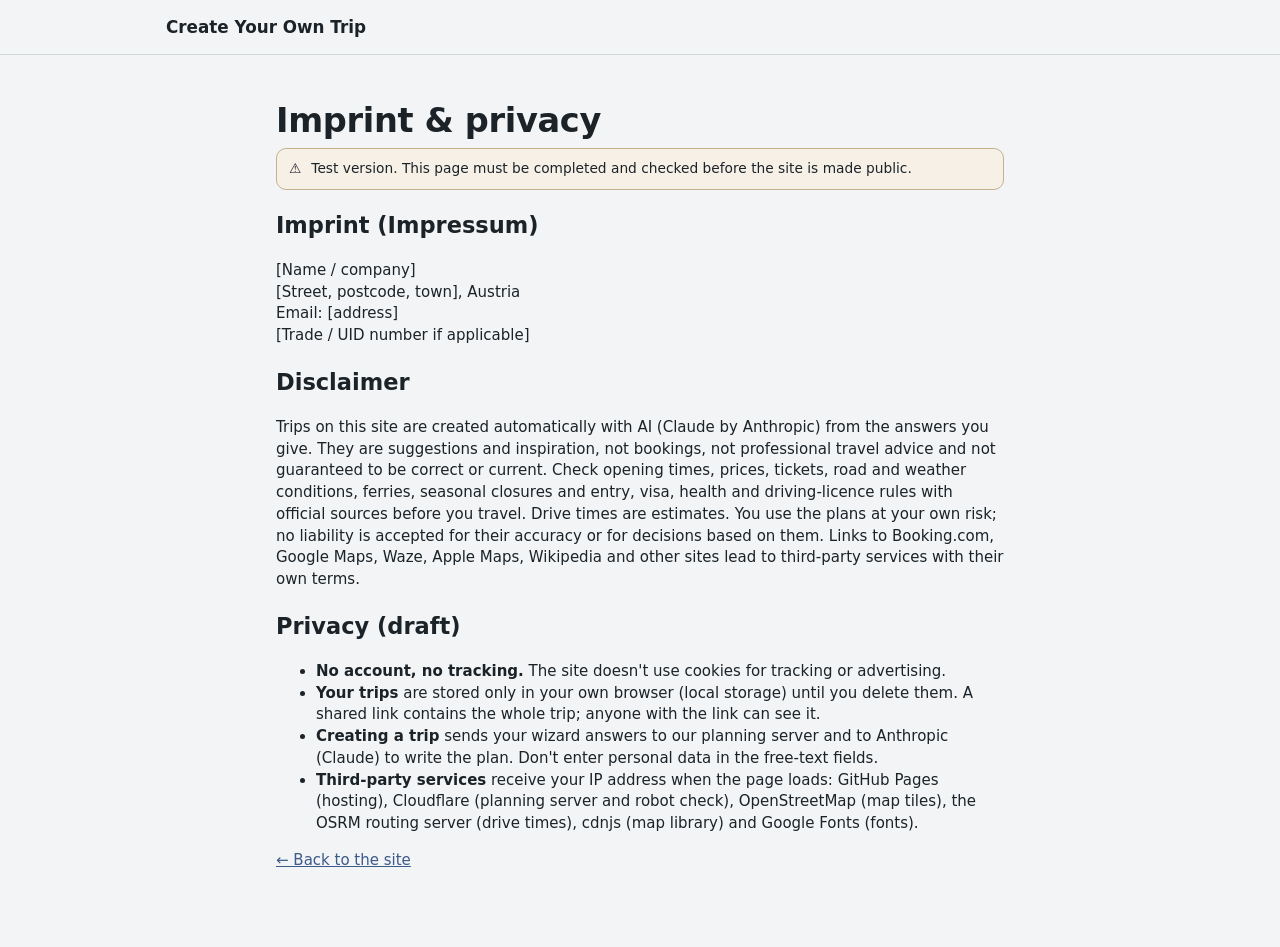
<file: legal.html>
<!doctype html>
<html lang="en">
<head>
<meta charset="utf-8">
<meta name="viewport" content="width=device-width,initial-scale=1">
<title>Imprint & privacy — Create Your Own Trip</title>
<meta name="robots" content="noindex,nofollow">
<link rel="stylesheet" href="app.css">
</head>
<body>
<header class="sitebar"><div class="wrap"><a class="logo" href="./">Create Your Own Trip</a></div></header>
<main class="wrap" style="max-width:760px">
  <h1 class="h-sec" style="margin-top:28px">Imprint & privacy</h1>
  <div class="disc-line"><span>⚠</span><span>Test version. This page must be completed and checked before the site is made public.</span></div>

  <h2>Imprint (Impressum)</h2>
  <p>[Name / company]<br>[Street, postcode, town], Austria<br>Email: [address]<br>[Trade / UID number if applicable]</p>

  <h2>Disclaimer</h2>
  <p>Trips on this site are created automatically with AI (Claude by Anthropic) from the answers you give. They are suggestions and inspiration, not bookings, not professional travel advice and not guaranteed to be correct or current. Check opening times, prices, tickets, road and weather conditions, ferries, seasonal closures and entry, visa, health and driving-licence rules with official sources before you travel. Drive times are estimates. You use the plans at your own risk; no liability is accepted for their accuracy or for decisions based on them. Links to Booking.com, Google Maps, Waze, Apple Maps, Wikipedia and other sites lead to third-party services with their own terms.</p>

  <h2>Privacy (draft)</h2>
  <ul>
    <li><b>No account, no tracking.</b> The site doesn't use cookies for tracking or advertising.</li>
    <li><b>Your trips</b> are stored only in your own browser (local storage) until you delete them. A shared link contains the whole trip; anyone with the link can see it.</li>
    <li><b>Creating a trip</b> sends your wizard answers to our planning server and to Anthropic (Claude) to write the plan. Don't enter personal data in the free-text fields.</li>
    <li><b>Third-party services</b> receive your IP address when the page loads: GitHub Pages (hosting), Cloudflare (planning server and robot check), OpenStreetMap (map tiles), the OSRM routing server (drive times), cdnjs (map library) and Google Fonts (fonts).</li>
  </ul>
  <p><a href="./">← Back to the site</a></p>
</main>
</body>
</html>
</file>
<file: app.css>
/* Create Your Own Trip — styles. Same visual system as the Claude trip planner. */

/* Same visual system as the Claude planner. Read-only: list / calendar / map, with road routing from OSRM and hand-off to navigation apps. */
:root{
  --bg:#f2f4f5; --surface:#ffffff; --sunken:#e7ebee; --line:#d3dade; --fg:#1b2329; --muted:#5d6a73;
  --copper:#b4572d; --copper-soft:#f6e3d9; --hotel:#3c5a8a; --hotel-soft:#e1e8f4;
  --poi:#1f7a6d; --poi-soft:#dcefeb; --other:#6b6f7a; --other-soft:#e8e9ec; --road:#8a96a0; --warn:#a36a00;
  --d1:#b4572d; --d2:#3c5a8a; --d3:#1f7a6d; --d4:#8a4f9e; --d5:#a36a00; --d6:#2f7fb5; --tiles:none;
  --f-display:"Bricolage Grotesque","Avenir Next",system-ui,sans-serif;
  --f-body:"IBM Plex Sans",system-ui,-apple-system,sans-serif;
  --f-mono:"IBM Plex Mono",ui-monospace,Menlo,monospace; --r:10px; color-scheme:light;
}
@media (prefers-color-scheme: dark){ :root{
  --bg:#11161a; --surface:#1a2026; --sunken:#151a1f; --line:#2c353d; --fg:#e4e9ec; --muted:#93a0a9;
  --copper:#e08a5e; --copper-soft:#3a2419; --hotel:#8eaee0; --hotel-soft:#1f2a3c; --poi:#5fc2b2; --poi-soft:#163330;
  --other:#a5a9b3; --other-soft:#252a31; --road:#6c7882; --warn:#e0a640;
  --d1:#e08a5e; --d2:#8eaee0; --d3:#5fc2b2; --d4:#c592d6; --d5:#e0a640; --d6:#6db8e8;
  --tiles:brightness(.62) invert(1) contrast(1.05) hue-rotate(200deg) saturate(.35) brightness(.9); color-scheme:dark }}
*{box-sizing:border-box}
html,body{margin:0}
body{background:var(--bg);color:var(--fg);font-family:var(--f-body);font-size:15px;line-height:1.45;padding-bottom:env(safe-area-inset-bottom,0px)}
button,select{font:inherit;color:inherit}
button{cursor:pointer}
a{color:var(--hotel)}
:focus-visible{outline:2px solid var(--copper);outline-offset:2px}
.wrap{max-width:980px;margin:0 auto;padding-left:max(16px,env(safe-area-inset-left,0px));padding-right:max(16px,env(safe-area-inset-right,0px))}
header.top{position:sticky;top:0;z-index:1000;background:var(--surface);border-bottom:1px solid var(--line);padding-top:env(safe-area-inset-top,0px)}
.top .wrap{padding-block:14px;display:flex;flex-wrap:wrap;gap:12px 20px;align-items:center;justify-content:space-between}
.trip-name{font-family:var(--f-display);font-weight:700;font-size:1.5rem;margin:0;text-wrap:balance}
.trip-meta{color:var(--muted);font-size:.85rem;display:flex;flex-wrap:wrap;gap:4px 14px;margin-top:2px}
.trip-meta b{color:var(--fg);font-family:var(--f-mono);font-weight:500}
.seg{display:inline-flex;background:var(--sunken);border-radius:8px;padding:3px}
.seg button{border:0;background:none;padding:6px 12px;border-radius:6px;font-size:.88rem;color:var(--muted)}
.seg button[aria-pressed="true"]{background:var(--surface);color:var(--fg);box-shadow:0 1px 2px rgba(0,0,0,.12)}
.btn{display:inline-flex;align-items:center;gap:6px;border:1px solid var(--line);background:var(--surface);padding:6px 11px;border-radius:8px;font-size:.84rem;text-decoration:none;color:var(--fg)}
.btn:hover{border-color:var(--muted)}
.btn.waze{border-color:#33ccff}
main{padding-block:20px 60px}
.note{color:var(--muted);font-size:.82rem}
.day{margin-bottom:24px}
.day-head{display:flex;align-items:center;gap:10px;flex-wrap:wrap;padding-bottom:8px;border-bottom:1px solid var(--line);margin-bottom:10px}
.day-head h2{font-family:var(--f-display);font-size:1.15rem;font-weight:700;margin:0}
.day-no{font-family:var(--f-mono);font-size:.75rem;color:var(--muted);letter-spacing:.06em;text-transform:uppercase}
.day-drive{font-family:var(--f-mono);font-size:.8rem;color:var(--muted)}
.day-tools{margin-left:auto;display:flex;gap:6px;flex-wrap:wrap}
.stops{display:flex;flex-direction:column}
.stop{display:grid;grid-template-columns:56px 1fr auto;gap:12px;align-items:start;background:var(--surface);border:1px solid var(--line);border-left:4px solid var(--c);border-radius:var(--r);padding:10px 12px;cursor:pointer;text-align:left;width:100%}
.stop:hover{border-color:var(--c)}
.stop.anchor{background:var(--sunken);border-style:dashed;border-left-style:solid}
.stop-time{font-family:var(--f-mono);font-size:.82rem;color:var(--muted);padding-top:2px}
.stop-body{min-width:0}
.stop-title{font-weight:600;overflow-wrap:anywhere;display:block}
.stop-sub{color:var(--muted);font-size:.84rem;overflow-wrap:anywhere;display:block}
.tag{font-size:.7rem;font-weight:600;letter-spacing:.06em;text-transform:uppercase;padding:2px 7px;border-radius:99px;background:var(--cs);color:var(--c);white-space:nowrap}
.t-event{--c:var(--copper);--cs:var(--copper-soft)} .t-hotel{--c:var(--hotel);--cs:var(--hotel-soft)}
.t-poi{--c:var(--poi);--cs:var(--poi-soft)} .t-other{--c:var(--other);--cs:var(--other-soft)}
.leg{display:grid;grid-template-columns:56px 1fr;gap:12px;align-items:center;min-height:44px}
.leg-line{justify-self:center;width:0;height:100%;min-height:44px;border-left:2px dashed var(--road)}
.leg-info{font-family:var(--f-mono);font-size:.8rem;color:var(--muted);display:flex;flex-wrap:wrap;gap:6px 12px;align-items:center;padding-block:6px}
.leg-info strong{color:var(--fg);font-weight:500}
.leg-info .btn{font-family:var(--f-body);padding:3px 8px;font-size:.78rem}
.est{color:var(--warn)}
.ideas h2{font-family:var(--f-display);font-size:1.15rem;margin:30px 0 8px}
.ideas .stops{gap:8px}
.cal{display:grid;grid-template-columns:repeat(7,minmax(0,1fr));gap:4px}
.cal-dow{font-size:.72rem;letter-spacing:.08em;text-transform:uppercase;color:var(--muted);padding:2px 4px}
.cell{background:var(--surface);border:1px solid var(--line);border-radius:8px;min-height:104px;padding:6px;display:flex;flex-direction:column;gap:3px;min-width:0;cursor:pointer;text-align:left}
.cell.out{background:transparent;border-style:dashed;opacity:.55;cursor:default}
.cell-num{font-family:var(--f-mono);font-size:.78rem;display:flex;justify-content:space-between}
.cell-num span:last-child{color:var(--muted)}
.chip{font-size:.74rem;padding:1px 5px;border-radius:4px;background:var(--cs);white-space:nowrap;overflow:hidden;text-overflow:ellipsis;border-left:3px solid var(--c)}
.mapbar{display:flex;flex-wrap:wrap;gap:8px 14px;align-items:center;margin-bottom:10px}
.mapbar select{border:1px solid var(--line);background:var(--surface);border-radius:8px;padding:7px 10px;max-width:100%}
#map{position:relative;z-index:0;height:min(74vh,760px);min-height:380px;border-radius:var(--r);border:1px solid var(--line)}
.leaflet-tile-pane{filter:var(--tiles)}
.leaflet-container{font-family:var(--f-body);background:var(--sunken)}
.route{fill:none;stroke-width:4;stroke-linecap:round;stroke-linejoin:round;stroke-opacity:.9}
.route.est{stroke-dasharray:2 8;stroke-width:3}
.route.d1{stroke:var(--d1)} .route.d2{stroke:var(--d2)} .route.d3{stroke:var(--d3)} .route.d4{stroke:var(--d4)} .route.d5{stroke:var(--d5)} .route.d6{stroke:var(--d6)}
.pin{background:none;border:0}
.pin b{display:flex;align-items:center;justify-content:center;width:26px;height:26px;border-radius:50%;background:var(--c);color:#fff;font:600 11px/1 var(--f-mono);border:2px solid #fff;box-shadow:0 1px 4px rgba(0,0,0,.4)}
.pin.t-hotel b{border-radius:6px}
.pin.idea b{background:#fff;color:var(--c);border:2px dashed var(--c)}
.leaflet-popup-content-wrapper,.leaflet-popup-tip{background:var(--surface);color:var(--fg)}
.leaflet-popup-content b{display:block}
.leaflet-popup-content .btn{margin-top:6px}
.scrim{position:fixed;inset:0;background:rgba(10,14,18,.45);z-index:2000;display:flex;justify-content:flex-end}
.drawer{background:var(--surface);width:min(440px,100%);height:100%;overflow-y:auto;padding:calc(20px + env(safe-area-inset-top,0px)) max(18px,env(safe-area-inset-right,0px)) calc(24px + env(safe-area-inset-bottom,0px)) 18px;display:flex;flex-direction:column;gap:12px}
.drawer h2{font-family:var(--f-display);margin:0;font-size:1.35rem}
.navgrid{display:grid;grid-template-columns:1fr 1fr;gap:8px}
.navgrid .btn{justify-content:center;padding:10px}
.coords{font-family:var(--f-mono);font-size:.82rem;color:var(--muted);user-select:all}
.toast{position:fixed;left:50%;bottom:calc(20px + env(safe-area-inset-bottom,0px));transform:translateX(-50%);background:var(--fg);color:var(--bg);padding:9px 16px;border-radius:8px;font-size:.88rem;z-index:3000}
@media (max-width:640px){
  .stop{grid-template-columns:46px 1fr} .stop .tag{display:none} .leg{grid-template-columns:46px 1fr}
  .cell{min-height:70px;padding:4px} .chip{font-size:0;height:6px;padding:0;border-left-width:0;background:var(--c)}
  .day-tools{margin-left:0;width:100%}
}



.info-links{display:flex;flex-wrap:wrap;gap:4px 12px;font-size:.84rem}
.info-links a{color:var(--hotel)}
.info-block{display:flex;flex-direction:column;gap:4px}
.info-block .lbl{font-size:.72rem;font-weight:600;letter-spacing:.06em;text-transform:uppercase;color:var(--muted)}
.sg-more{margin:4px 0 6px;font-size:.84rem}
.sg-more summary{cursor:pointer;color:var(--muted);font-size:.8rem}
.sg-more ul{list-style:none;margin:6px 0 0;padding:0;display:flex;flex-direction:column;gap:6px}
.sg-more li{display:flex;flex-wrap:wrap;gap:2px 12px;align-items:baseline}
.sg-more li b{font-weight:600;min-width:10ch}
.sg-missing{background:var(--surface);border:1px dashed var(--copper);border-radius:var(--r);padding:12px 14px;display:flex;flex-direction:column;gap:8px}
.sg-missing h3{margin:0;font-size:.95rem}
.sg-missing p{margin:0;color:var(--muted);font-size:.85rem}
.sg-actions{display:flex;flex-wrap:wrap;gap:8px;align-items:center}
.sg-status{font-size:.85rem;color:var(--muted)}
.sg-status.bad{color:#b3261e}

.sg-mapwrap{display:flex;flex-direction:column;gap:6px}
#sgMap{position:relative;z-index:0;height:min(60vh,520px);min-height:320px;border-radius:var(--r);border:1px solid var(--line)}
.sg-maplegend{display:flex;flex-wrap:wrap;gap:4px 14px;font-size:.8rem;color:var(--muted)}
.sg-maplegend i{display:inline-block;width:10px;height:10px;border-radius:50%;background:var(--c);margin-right:5px;vertical-align:-1px}
.sgpin b{background:var(--copper)!important}
.sgdot{stroke:var(--surface);stroke-width:2;fill-opacity:1}
.sgdot.t-event{fill:var(--copper)} .sgdot.t-poi{fill:var(--poi)} .sgdot.t-other{fill:var(--other)} .sgdot.t-hotel{fill:var(--hotel)}
.route.sgr{stroke-width:3.5;stroke-dasharray:none;stroke-opacity:.85}
.route.sgr.sgest{stroke-dasharray:3 8;stroke-width:3;stroke-opacity:.7}
/* Suggested route */
.sg{display:flex;flex-direction:column;gap:18px}
.sg-intro h2{font-family:var(--f-display);font-size:1.5rem;margin:0 0 6px}
.sg-intro p{margin:0 0 10px;max-width:68ch}
.sg-sum{display:flex;flex-wrap:wrap;gap:6px 18px;font-family:var(--f-mono);font-size:.85rem;color:var(--muted);margin-bottom:8px}
.sg-sum b{color:var(--fg);font-weight:500}
.sg-basis{color:var(--muted);font-size:.82rem}
.sg-notes{list-style:none;margin:0;padding:0;display:flex;flex-direction:column;gap:8px}
.sg-note{background:var(--surface);border:1px solid var(--line);border-left:4px solid var(--poi);border-radius:var(--r);padding:10px 12px;font-size:.88rem}
.sg-note.warn{border-left-color:var(--warn)}
.sg-note b{display:block;font-size:.72rem;letter-spacing:.07em;text-transform:uppercase;color:var(--muted);margin-bottom:2px}
.sg-stage{background:var(--surface);border:1px solid var(--line);border-radius:var(--r);overflow:hidden}
.sg-head{display:flex;gap:12px;align-items:center;padding:12px 14px;border-bottom:1px solid var(--line);background:var(--sunken)}
.sg-no{flex:none;width:30px;height:30px;border-radius:50%;background:var(--copper);color:#fff;display:flex;align-items:center;justify-content:center;font:600 .85rem/1 var(--f-mono)}
.sg-head h3{margin:0;font-family:var(--f-display);font-size:1.12rem}
.sg-meta{color:var(--muted);font-size:.82rem}
.sg-days{list-style:none;margin:0;padding:6px 14px}
.sg-day{display:grid;grid-template-columns:96px 1fr;gap:12px;padding:10px 0;border-bottom:1px dashed var(--line)}
.sg-day:last-child{border-bottom:0}
.sg-date{font-family:var(--f-mono);font-size:.8rem;color:var(--muted);padding-top:2px}
.sg-daybody{min-width:0}
.sg-daybody p{margin:0 0 6px}
.sg-chips{display:flex;flex-wrap:wrap;gap:6px;margin-bottom:6px}
.sg-chip{display:inline-flex;align-items:baseline;gap:6px;border:1px solid var(--line);border-left:3px solid var(--c);background:var(--cs);border-radius:6px;padding:3px 8px;font-size:.8rem;cursor:pointer;color:var(--fg);text-align:left}
.sg-chip em{font-style:normal;color:var(--muted);font-size:.72rem}
.sg-drive{font-family:var(--f-mono);font-size:.78rem;color:var(--muted)}
.sg-drive a{font-family:var(--f-body)}
.sg-hotels{padding:12px 14px 14px;border-top:1px solid var(--line);background:color-mix(in srgb,var(--hotel-soft) 55%,var(--surface))}
.sg-hotels-head{display:flex;flex-wrap:wrap;gap:4px 12px;align-items:baseline;margin-bottom:8px}
.sg-hotels-head span{color:var(--muted);font-size:.82rem}
.sg-booked{font-size:.85rem;margin-bottom:8px;color:var(--hotel)}
.sg-cats{display:grid;grid-template-columns:repeat(4,minmax(0,1fr));gap:8px}
.sg-cat{display:flex;flex-direction:column;gap:2px;padding:9px 10px;border:1px solid var(--line);border-radius:8px;background:var(--surface);text-decoration:none;color:var(--fg);min-width:0}
.sg-cat:hover{border-color:var(--hotel)}
.sg-cat b{font-size:.86rem}
.sg-cat span{font-size:.72rem;color:var(--muted)}
@media (max-width:700px){ .sg-cats{grid-template-columns:repeat(2,minmax(0,1fr))} .sg-day{grid-template-columns:1fr;gap:4px} }
[hidden]{display:none!important}
/* ===== Trip wizard ===== */
.wiz{position:fixed;inset:0;z-index:60;background:var(--bg);overflow-y:auto;-webkit-overflow-scrolling:touch}
.wiz[hidden]{display:none}
body.wiz-on{overflow:hidden}
.wiz-shell{min-height:100%;display:flex;flex-direction:column;max-width:720px;margin:0 auto;padding:calc(env(safe-area-inset-top,0px) + 20px) 16px calc(env(safe-area-inset-bottom,0px) + 20px)}
.wiz-top{display:flex;align-items:center;gap:14px;margin-bottom:28px}
.wiz-brand{font-family:var(--f-mono);font-size:.74rem;letter-spacing:.16em;text-transform:uppercase;color:var(--copper);white-space:nowrap}
.wiz-bar{flex:1;height:4px;border-radius:4px;background:var(--sunken);overflow:hidden}
.wiz-bar i{display:block;height:100%;background:var(--copper);border-radius:4px;transition:width .3s ease}
.wiz-step{font-family:var(--f-mono);font-size:.78rem;color:var(--muted);white-space:nowrap}
.wiz-body{flex:1}
.wiz-q{font-family:var(--f-display);font-weight:700;font-size:clamp(1.7rem,5.4vw,2.6rem);line-height:1.08;letter-spacing:-.015em;margin:0 0 10px;text-wrap:balance}
.wiz-sub{color:var(--muted);margin:0 0 26px;max-width:52ch}
.wiz-field{margin-bottom:18px}
.wiz-field label,.wiz-label{display:block;font-size:.8rem;font-weight:600;letter-spacing:.04em;text-transform:uppercase;color:var(--muted);margin-bottom:6px}
.wiz input[type=text],.wiz input[type=date],.wiz input[type=number],.wiz textarea{width:100%;padding:13px 14px;border:1px solid var(--line);border-radius:var(--r);background:var(--surface);font-size:1.05rem}
.wiz input:focus,.wiz textarea:focus{outline:2px solid var(--copper);outline-offset:1px;border-color:transparent}
.wiz textarea{min-height:96px;resize:vertical}
.wiz-big{font-size:1.25rem!important;padding:16px!important}
.wiz-row{display:grid;grid-template-columns:1fr 1fr;gap:12px}
.wiz-ex{display:flex;flex-wrap:wrap;gap:8px;margin-top:10px}
.wiz-ex button{border:1px dashed var(--line);background:none;border-radius:999px;padding:5px 11px;font-size:.85rem;color:var(--muted);cursor:pointer}
.wiz-ex button:hover{border-color:var(--copper);color:var(--copper)}
.wiz-note{font-family:var(--f-mono);font-size:.85rem;color:var(--muted);margin:4px 0 0}
.wiz-note.warn{color:var(--warn)}
.wiz-count{display:flex;align-items:center;justify-content:space-between;gap:12px;padding:14px;border:1px solid var(--line);border-radius:var(--r);background:var(--surface);margin-bottom:10px}
.wiz-count b{display:block;font-size:1.02rem}
.wiz-count span{font-size:.85rem;color:var(--muted)}
.wiz-step-ctl{display:flex;align-items:center;gap:10px}
.wiz-step-ctl button{width:40px;height:40px;border-radius:50%;border:1px solid var(--line);background:var(--sunken);font-size:1.2rem;cursor:pointer}
.wiz-step-ctl output{min-width:2ch;text-align:center;font:500 1.2rem var(--f-mono)}
.wiz-ages{display:flex;flex-wrap:wrap;gap:8px;margin-top:6px}
.wiz-ages label{display:flex;align-items:center;gap:6px;font-size:.85rem;text-transform:none;letter-spacing:0;font-weight:500;margin:0}
.wiz-ages input{width:70px!important;padding:8px 10px!important;font-size:.95rem!important}
.wiz-opts{display:grid;gap:10px}
.wiz-opt{display:flex;gap:14px;align-items:flex-start;text-align:left;width:100%;padding:15px 16px;border:1px solid var(--line);border-radius:var(--r);background:var(--surface);cursor:pointer}
.wiz-opt:hover{border-color:var(--copper)}
.wiz-opt[aria-pressed=true]{border-color:var(--copper);background:var(--copper-soft);box-shadow:inset 0 0 0 1px var(--copper)}
.wiz-opt i{flex:none;width:20px;height:20px;border-radius:50%;border:2px solid var(--line);margin-top:2px;position:relative}
.wiz-opt[aria-pressed=true] i{border-color:var(--copper);background:var(--copper);box-shadow:inset 0 0 0 3px var(--surface)}
.wiz-opt b{display:block;font-size:1.02rem}
.wiz-opt span{color:var(--muted);font-size:.88rem}
.wiz-chips{display:flex;flex-wrap:wrap;gap:8px}
.wiz-chip{border:1px solid var(--line);background:var(--surface);border-radius:999px;padding:9px 14px;font-size:.95rem;cursor:pointer}
.wiz-chip:hover{border-color:var(--copper)}
.wiz-chip[aria-pressed=true]{background:var(--copper);border-color:var(--copper);color:#fff}
.wiz-photo{display:flex;align-items:center;gap:14px;padding:12px;border:1px dashed var(--line);border-radius:var(--r);background:var(--surface)}
.wiz-photo img{width:96px;height:64px;object-fit:cover;border-radius:6px;background:var(--sunken)}
.wiz-photo .ph{width:96px;height:64px;border-radius:6px;background:var(--sunken);display:flex;align-items:center;justify-content:center;color:var(--muted);font-size:.75rem}
.wiz-sum{display:grid;gap:0;border:1px solid var(--line);border-radius:var(--r);background:var(--surface);overflow:hidden;margin-bottom:20px}
.wiz-sum div{display:grid;grid-template-columns:120px 1fr auto;gap:12px;align-items:baseline;padding:11px 14px;border-bottom:1px solid var(--line)}
.wiz-sum div:last-child{border-bottom:0}
.wiz-sum dt{font-size:.75rem;letter-spacing:.06em;text-transform:uppercase;color:var(--muted)}
.wiz-sum dd{margin:0;min-width:0;overflow-wrap:anywhere}
.wiz-sum button{border:0;background:none;color:var(--copper);font-size:.85rem;cursor:pointer;padding:0}
.wiz-nav{display:flex;gap:10px;align-items:center;padding-top:24px;position:sticky;bottom:0;background:linear-gradient(180deg,transparent,var(--bg) 30%);padding-bottom:4px}
.wiz-nav .spacer{flex:1}
.wiz-nav .btn{padding:12px 20px;font-size:1rem}
.wiz-err{color:var(--warn);min-height:1.4em;font-size:.9rem;margin:6px 0 0}
.wiz-make{display:flex;flex-direction:column;align-items:flex-start;gap:16px;padding-top:8vh}
.wiz-road{width:100%;height:6px;border-radius:6px;background:repeating-linear-gradient(90deg,var(--line) 0 18px,transparent 18px 30px);position:relative;overflow:hidden}
.wiz-road i{position:absolute;left:0;top:0;bottom:0;width:30%;background:var(--copper);border-radius:6px;animation:wizdrive 1.8s ease-in-out infinite}
@keyframes wizdrive{0%{left:-30%}100%{left:100%}}
@media (prefers-reduced-motion:reduce){.wiz-road i{animation:none;width:100%;opacity:.5}}
.wiz-steps{list-style:none;padding:0;margin:0;display:grid;gap:8px;font-size:.95rem}
.wiz-steps li{color:var(--muted)}
.wiz-steps li.on{color:var(--fg);font-weight:600}
.wiz-steps li.done{color:var(--poi)}
.wiz-steps li.done::before{content:"✓ "}
.wiz-steps li.on::before{content:"→ "}
.wiz-live{font-family:var(--f-mono);font-size:.82rem;color:var(--muted)}
.wiz-close{border:0;background:none;color:var(--muted);font-size:.9rem;cursor:pointer;padding:4px 0}
@media (max-width:520px){ .wiz-row{grid-template-columns:1fr} .wiz-sum div{grid-template-columns:1fr auto} .wiz-sum dt{grid-column:1/-1} }
@media (min-width:700px){ .wiz-body{flex:none} .wiz-shell{padding-top:calc(env(safe-area-inset-top,0px) + 40px)} }
.wiz{position:static;inset:auto;z-index:auto;overflow:visible;background:none} .wiz-shell{min-height:calc(100vh - 54px)}

/* ===================== Create Your Own Trip: site-wide ===================== */
.btn.primary{background:var(--copper);border-color:var(--copper);color:#fff;font-weight:600}
.btn.primary:hover{filter:brightness(1.07);border-color:var(--copper)}
.btn.big{padding:12px 20px;font-size:1rem;border-radius:10px}
.btn.ghost{background:none}
.btn[disabled]{opacity:.5;cursor:not-allowed}
.screen[hidden]{display:none!important}
.sitebar{position:sticky;top:0;z-index:1100;background:color-mix(in srgb,var(--bg) 88%,transparent);-webkit-backdrop-filter:blur(8px);backdrop-filter:blur(8px);border-bottom:1px solid var(--line);padding-top:env(safe-area-inset-top,0px)}
.sitebar .wrap{display:flex;align-items:center;gap:12px;min-height:54px}
.logo{display:flex;align-items:center;gap:8px;font-family:var(--f-display);font-weight:700;font-size:1.05rem;color:var(--fg);text-decoration:none;white-space:nowrap}
.logo svg{flex:none}
.sitebar nav{margin-left:auto;display:flex;gap:6px;align-items:center}
.sitebar nav a{color:var(--muted);text-decoration:none;font-size:.9rem;padding:6px 8px;border-radius:6px}
.sitebar nav a:hover{color:var(--fg);background:var(--sunken)}
@media (max-width:560px){ .sitebar nav a.hide-s{display:none} }
.kicker{font-family:var(--f-mono);font-size:.76rem;letter-spacing:.16em;text-transform:uppercase;color:var(--copper);margin:0 0 10px}
.h-sec{font-family:var(--f-display);font-weight:700;font-size:clamp(1.5rem,4vw,2.1rem);letter-spacing:-.01em;line-height:1.1;margin:0 0 8px;text-wrap:balance}
.lede{color:var(--muted);max-width:60ch;margin:0 0 22px}
section.block{padding-block:clamp(36px,7vw,72px)}
section.block + section.block{border-top:1px solid var(--line)}

/* Hero */
.hero{position:relative;overflow:hidden;color:#fff;background:#1d3557}
.hero-art{position:absolute;inset:0}
.hero-art svg{width:100%;height:100%;display:block}
.hero::after{content:"";position:absolute;inset:0;background:linear-gradient(90deg,rgba(10,18,32,.62) 0%,rgba(10,18,32,.25) 55%,rgba(10,18,32,0) 100%)}
.hero .wrap{position:relative;z-index:1;padding-block:clamp(56px,12vh,120px) clamp(48px,10vh,100px)}
.hero h1{font-family:var(--f-display);font-weight:700;font-size:clamp(2.4rem,7vw,4.6rem);line-height:1;letter-spacing:-.02em;margin:0 0 16px;max-width:13ch;text-wrap:balance}
.hero p{font-size:clamp(1.02rem,2.3vw,1.2rem);max-width:44ch;margin:0 0 28px;opacity:.95}
.hero .ctas{display:flex;flex-wrap:wrap;gap:10px}
.hero .btn.ghost{color:#fff;border-color:rgba(255,255,255,.55)}
.hero .btn.ghost:hover{border-color:#fff;background:rgba(255,255,255,.08)}
.hero-note{margin-top:18px;font-size:.85rem;opacity:.85}

/* Cards */
.cards{display:grid;grid-template-columns:repeat(auto-fill,minmax(260px,1fr));gap:16px}
.card{display:flex;flex-direction:column;background:var(--surface);border:1px solid var(--line);border-radius:14px;overflow:hidden;text-align:left;padding:0;cursor:pointer;color:var(--fg);text-decoration:none;transition:transform .15s ease,border-color .15s ease}
.card:hover{transform:translateY(-2px);border-color:var(--muted)}
.card-art{aspect-ratio:16/9;position:relative}
.card-art svg{width:100%;height:100%;display:block}
.card-art .badge{position:absolute;left:10px;top:10px;background:rgba(10,18,32,.55);color:#fff;font:500 .72rem var(--f-mono);letter-spacing:.08em;text-transform:uppercase;padding:4px 8px;border-radius:99px}
.card-body{padding:14px 16px 16px;display:flex;flex-direction:column;gap:6px;flex:1}
.card-body h3{margin:0;font-family:var(--f-display);font-size:1.2rem;line-height:1.15}
.card-dest{font-size:.82rem;color:var(--muted);font-weight:600;letter-spacing:.04em;text-transform:uppercase}
.card-body p{margin:0;color:var(--muted);font-size:.9rem}
.card-meta{margin-top:auto;padding-top:8px;display:flex;flex-wrap:wrap;gap:4px 12px;font:500 .8rem var(--f-mono);color:var(--muted)}
.card-meta b{color:var(--fg);font-weight:500}
.gem-tag{display:inline-flex;align-items:center;gap:4px;font-size:.7rem;font-weight:600;letter-spacing:.05em;text-transform:uppercase;color:#7a4b00;background:#fbe8c4;border-radius:99px;padding:2px 8px;white-space:nowrap}
@media (prefers-color-scheme: dark){ .gem-tag{color:#ffd88a;background:#3d2c0c} }

/* Surprise me */
.surprise{background:var(--surface);border:1px solid var(--line);border-radius:14px;padding:18px}
.surprise-bar{display:flex;flex-wrap:wrap;gap:10px;align-items:end;margin-bottom:16px}
.surprise-bar label{display:flex;flex-direction:column;gap:4px;font-size:.78rem;font-weight:600;letter-spacing:.04em;text-transform:uppercase;color:var(--muted)}
.surprise-bar select{border:1px solid var(--line);background:var(--bg);border-radius:8px;padding:9px 10px;font-size:.95rem;text-transform:none;letter-spacing:0;font-weight:400;color:var(--fg)}
.ideas-grid{display:grid;grid-template-columns:repeat(auto-fill,minmax(220px,1fr));gap:12px}
.idea{border:1px solid var(--line);border-radius:12px;padding:14px;background:var(--bg);display:flex;flex-direction:column;gap:6px;text-align:left;cursor:pointer;color:var(--fg)}
.idea:hover{border-color:var(--copper)}
.idea b{font-family:var(--f-display);font-size:1.08rem}
.idea span{font-size:.86rem;color:var(--muted)}
.idea em{font-style:normal;font-size:.78rem;color:var(--copper);font-weight:600;margin-top:auto}

/* How it works */
.steps3{display:grid;grid-template-columns:repeat(auto-fit,minmax(220px,1fr));gap:16px;counter-reset:s}
.step3{background:var(--surface);border:1px solid var(--line);border-radius:14px;padding:18px}
.step3::before{counter-increment:s;content:counter(s);display:flex;align-items:center;justify-content:center;width:30px;height:30px;border-radius:50%;background:var(--copper);color:#fff;font:600 .9rem var(--f-mono);margin-bottom:10px}
.step3 h3{margin:0 0 4px;font-size:1.05rem}
.step3 p{margin:0;color:var(--muted);font-size:.9rem}
.mine{display:flex;flex-direction:column;gap:8px}
.mine-row{display:flex;align-items:center;gap:12px;background:var(--surface);border:1px solid var(--line);border-radius:10px;padding:10px 12px}
.mine-row a{font-weight:600;color:var(--fg);text-decoration:none;flex:1;min-width:0;overflow:hidden;text-overflow:ellipsis;white-space:nowrap}
.mine-row span{color:var(--muted);font-size:.82rem;font-family:var(--f-mono);white-space:nowrap}
.mine-row button{border:0;background:none;color:var(--muted);font-size:.82rem}

/* Disclaimer */
.disclaimer{background:var(--surface);border:1px solid var(--line);border-left:4px solid var(--warn);border-radius:var(--r);padding:14px 16px;font-size:.9rem}
.disclaimer h3{margin:0 0 6px;font-size:.95rem}
.disclaimer ul{margin:6px 0 0;padding-left:18px}
.disclaimer li{margin-bottom:3px}
.disc-line{display:flex;gap:10px;align-items:flex-start;background:color-mix(in srgb,var(--warn) 10%,var(--surface));border:1px solid color-mix(in srgb,var(--warn) 35%,var(--line));border-radius:var(--r);padding:10px 12px;font-size:.86rem;margin-bottom:16px}
.disc-line a{color:inherit;font-weight:600}
footer.site{border-top:1px solid var(--line);padding-block:28px calc(28px + env(safe-area-inset-bottom,0px));color:var(--muted);font-size:.84rem}
footer.site .wrap{display:flex;flex-wrap:wrap;gap:8px 20px;justify-content:space-between}
footer.site a{color:var(--muted)}

/* Trip screen */
.trip-cover{position:relative;overflow:hidden;color:#fff;background:#1d3557;min-height:min(56vh,520px);display:flex}
.trip-cover .hero-art{position:absolute;inset:0}
.trip-cover::after{content:"";position:absolute;inset:0;background:linear-gradient(180deg,rgba(10,18,32,.45) 0%,rgba(10,18,32,.05) 40%,rgba(10,18,32,.55) 85%,var(--bg) 100%)}
.trip-cover .cover-inner{position:relative;z-index:1;display:flex;flex-direction:column;width:100%;padding-block:clamp(32px,7vh,72px) 40px}
.cover-eyebrow{font-family:var(--f-mono);font-size:.78rem;letter-spacing:.18em;text-transform:uppercase;opacity:.92;margin:0}
.cover-title{font-family:var(--f-display);font-weight:700;font-size:clamp(2.2rem,7vw,4.4rem);line-height:1;letter-spacing:-.02em;margin:.25em 0 .3em;text-wrap:balance;max-width:16ch;text-shadow:0 2px 24px rgba(0,20,50,.35)}
.cover-sum{max-width:56ch;margin:0;opacity:.95}
.cover-stats{margin-top:auto;padding-top:28px;display:flex;flex-wrap:wrap;gap:10px}
.cover-stat{background:rgba(10,20,35,.4);-webkit-backdrop-filter:blur(6px);backdrop-filter:blur(6px);border:1px solid rgba(255,255,255,.2);border-radius:10px;padding:10px 14px;min-width:88px}
.cover-stat b{display:block;font-family:var(--f-mono);font-size:1.3rem;font-weight:500;font-variant-numeric:tabular-nums}
.cover-stat span{font-size:.7rem;letter-spacing:.08em;text-transform:uppercase;opacity:.85}
header.top{top:54px;z-index:1050}
.top-actions{display:flex;flex-wrap:wrap;gap:8px;align-items:center}
.sample-flag{font-family:var(--f-mono);font-size:.72rem;letter-spacing:.1em;text-transform:uppercase;color:var(--copper);margin-bottom:2px}
.day-text{margin:-2px 0 10px;color:var(--fg);max-width:70ch}
.day-tip{margin:10px 0 0;font-size:.85rem;color:var(--warn);display:flex;gap:6px}
.day-tip::before{content:"Check:";font-weight:600}
.stop .gem-tag{margin-left:8px;vertical-align:2px}
.why{font-size:.84rem;color:#7a4b00;display:block}
@media (prefers-color-scheme: dark){ .why{color:#ffd88a} }
.pin.gem b{background:#c98a12}
.stay-why{font-size:.86rem;color:var(--muted);margin:0 0 8px}

/* Extras */
.extras{display:grid;grid-template-columns:repeat(auto-fit,minmax(280px,1fr));gap:16px}
.xcard{background:var(--surface);border:1px solid var(--line);border-radius:var(--r);padding:16px}
.xcard h3{margin:0 0 10px;font-family:var(--f-display);font-size:1.12rem}
.xcard.wide{grid-column:1/-1}
.timeline{list-style:none;margin:0;padding:0;display:flex;flex-direction:column;gap:0}
.timeline li{display:grid;grid-template-columns:110px 1fr;gap:12px;padding:8px 0;border-bottom:1px dashed var(--line)}
.timeline li:last-child{border-bottom:0}
.timeline time{font-family:var(--f-mono);font-size:.82rem;color:var(--copper);font-weight:500}
.timeline li.past time{color:var(--warn)}
.checks{list-style:none;margin:0;padding:0;display:flex;flex-direction:column;gap:6px}
.checks label{display:flex;gap:10px;align-items:flex-start;cursor:pointer}
.checks input{width:18px;height:18px;margin-top:1px;accent-color:var(--copper);flex:none}
.checks input:checked + span{color:var(--muted);text-decoration:line-through}
.budget-big{font-family:var(--f-mono);font-size:1.5rem;font-weight:500;margin:0}
.budget-sub{color:var(--muted);font-size:.86rem;margin:4px 0 0}
.season{font-size:.92rem;margin:0}

/* Share dialog */
.share-url{width:100%;font-family:var(--f-mono);font-size:.78rem;padding:10px;border:1px solid var(--line);border-radius:8px;background:var(--bg);color:var(--fg);min-height:90px;resize:vertical}
.drawer p{margin:0}
.prompt-box{white-space:pre-wrap;font-family:var(--f-mono);font-size:.78rem;background:var(--bg);border:1px solid var(--line);border-radius:8px;padding:10px;max-height:46vh;overflow:auto}
.empty-state{text-align:center;padding:60px 16px}
.empty-state h2{font-family:var(--f-display)}

/* Print / PDF */
.print-only{display:none}
@media print{
  @page{margin:14mm}
  body{background:#fff;color:#000;font-size:11pt}
  .sitebar,.top-actions,.seg,#mapView,.day-tools,.leg-info .btn,footer.site,#toast,#overlay,.no-print,.sg-cats{display:none!important}
  header.top{position:static;border:0}
  .trip-cover{min-height:auto;color:#000;background:none}
  .trip-cover .hero-art,.trip-cover::after{display:none}
  .cover-stat{background:none;border:1px solid #999;color:#000}
  .stop{break-inside:avoid;border-color:#bbb}
  .day{break-inside:avoid-page}
  .print-only{display:block}
  .screen{display:block!important}
  #home,#wizard{display:none!important}
}

.sitebar nav .btn{white-space:nowrap}
@media (max-width:420px){ .sitebar nav a:not(.btn){display:none} }
@media (max-width:700px){ header.top{position:static} .trip-meta{font-size:.8rem} .top-actions{width:100%} }
</file>
